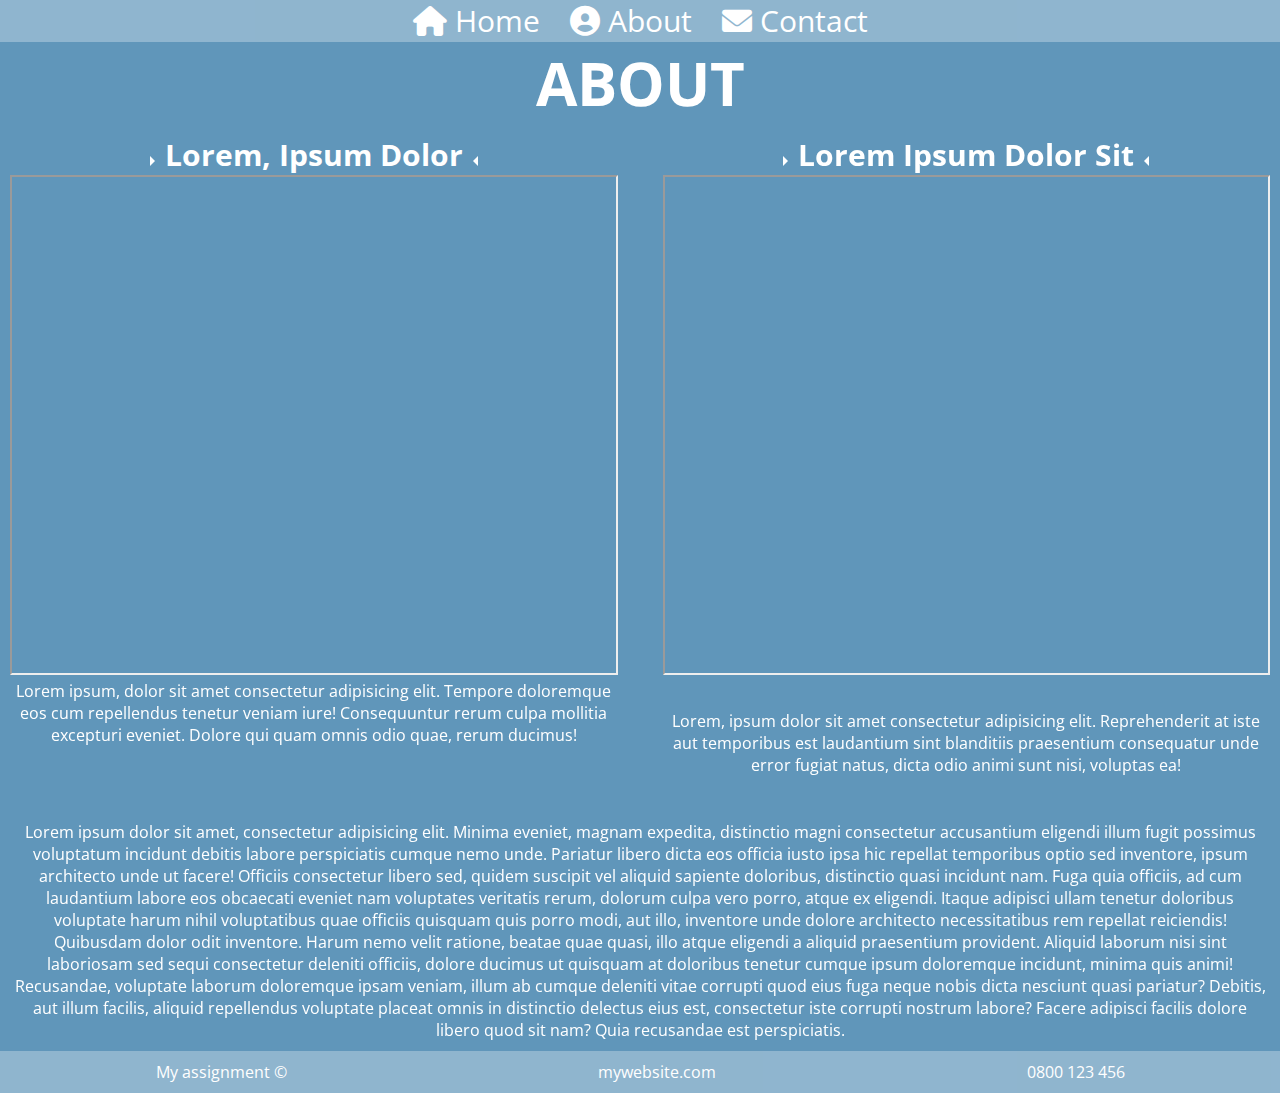
<file: anotherAssignment/about.html>
<!DOCTYPE html>
<html lang="en">
  <head>
    <meta charset="UTF-8" />
    <meta http-equiv="X-UA-Compatible" content="IE=edge" />
    <meta name="viewport" content="width=device-width, initial-scale=1.0" />
    <meta name="keywords" content="amazing, fun, christmas, jolly, " />
    <meta
      name="description"
      content="Welcome to the website for the client. Here you can see good information"/>
    <meta name="author" content="Georgia Borthwick" />
    <link rel="stylesheet" href="./assets/css/main.css" />
    <script src="./script.js" defer></script>
    <link rel="icon" href="./assets/images/favicon.ico" />
    <title>My Website|About</title>
  </head>
  <body>
      <header class="navigation">
        <a class="home" href="./index.html"><i class="fas fa-home"></i> Home</a>
        <a class="about" href="./about.html"
        ><i class="fas fa-user-circle"></i> About</a>            
      <a class="contact" href="./contact.html"
        ><i class="fas fa-envelope"></i> Contact</a>
      </header>
      <h1 class="heading-about">about</h1>
      <main class="main-about">
        <div class="row">
        <div class="col-6">
          <h3 class="small-heading">Lorem, ipsum dolor</h3>
          <iframe
            class="map"
            src="https://www.google.com/maps/embed?pb=!1m18!1m12!1m3!1d2997.9614272987506!2d174.77307931599523!3d-41.28794394843097!2m3!1f0!2f0!3f0!3m2!1i1024!2i768!4f13.1!3m3!1m2!1s0x6d38afd676282417%3A0x491e1576f1198f67!2sNew%20World%20Willis%20Street%20Metro!5e0!3m2!1sen!2snz!4v1639339183070!5m2!1sen!2snz"
          >
          </iframe>
          <p class="information">
            Lorem ipsum, dolor sit amet consectetur adipisicing elit. Tempore
            doloremque eos cum repellendus tenetur veniam iure! Consequuntur rerum
            culpa mollitia excepturi eveniet. Dolore qui quam omnis odio quae,
            rerum ducimus!
          </p>
        </div>
        <div class="col-6">
          <h3 class="small-heading">Lorem ipsum dolor sit</h3>
          <iframe
            class="my-video"
            src="https://www.youtube.com/embed/1PnVor36_40"
          ></iframe>
          <p class="information">
            Lorem, ipsum dolor sit amet consectetur adipisicing elit.
            Reprehenderit at iste aut temporibus est laudantium sint blanditiis
            praesentium consequatur unde error fugiat natus, dicta odio animi sunt
            nisi, voluptas ea!
          </p>
        </div>
        <div class="col-12">
          <p class="information">
            Lorem ipsum dolor sit amet, consectetur adipisicing elit. Minima
            eveniet, magnam expedita, distinctio magni consectetur accusantium
            eligendi illum fugit possimus voluptatum incidunt debitis labore
            perspiciatis cumque nemo unde. Pariatur libero dicta eos officia iusto
            ipsa hic repellat temporibus optio sed inventore, ipsum architecto
            unde ut facere! Officiis consectetur libero sed, quidem suscipit vel
            aliquid sapiente doloribus, distinctio quasi incidunt nam. Fuga quia
            officiis, ad cum laudantium labore eos obcaecati eveniet nam
            voluptates veritatis rerum, dolorum culpa vero porro, atque ex
            eligendi. Itaque adipisci ullam tenetur doloribus voluptate harum
            nihil voluptatibus quae officiis quisquam quis porro modi, aut illo,
            inventore unde dolore architecto necessitatibus rem repellat
            reiciendis! Quibusdam dolor odit inventore. Harum nemo velit ratione,
            beatae quae quasi, illo atque eligendi a aliquid praesentium
            provident. Aliquid laborum nisi sint laboriosam sed sequi consectetur
            deleniti officiis, dolore ducimus ut quisquam at doloribus tenetur
            cumque ipsum doloremque incidunt, minima quis animi! Recusandae,
            voluptate laborum doloremque ipsam veniam, illum ab cumque deleniti
            vitae corrupti quod eius fuga neque nobis dicta nesciunt quasi
            pariatur? Debitis, aut illum facilis, aliquid repellendus voluptate
            placeat omnis in distinctio delectus eius est, consectetur iste
            corrupti nostrum labore? Facere adipisci facilis dolore libero quod
            sit nam? Quia recusandae est perspiciatis.
          </p>
        </div>
        </div>
     </main>
    <footer>
      <div class="col-3">
        <p class="information">My assignment &copy;</p>
      </div>
      <div class="col-3">
        <p class="information">mywebsite.com</p>
      </div>
      <div class="col-3">
        <p class="information">0800 123 456</p>
        </div>
    </footer>
  </body>
</html>
</file>
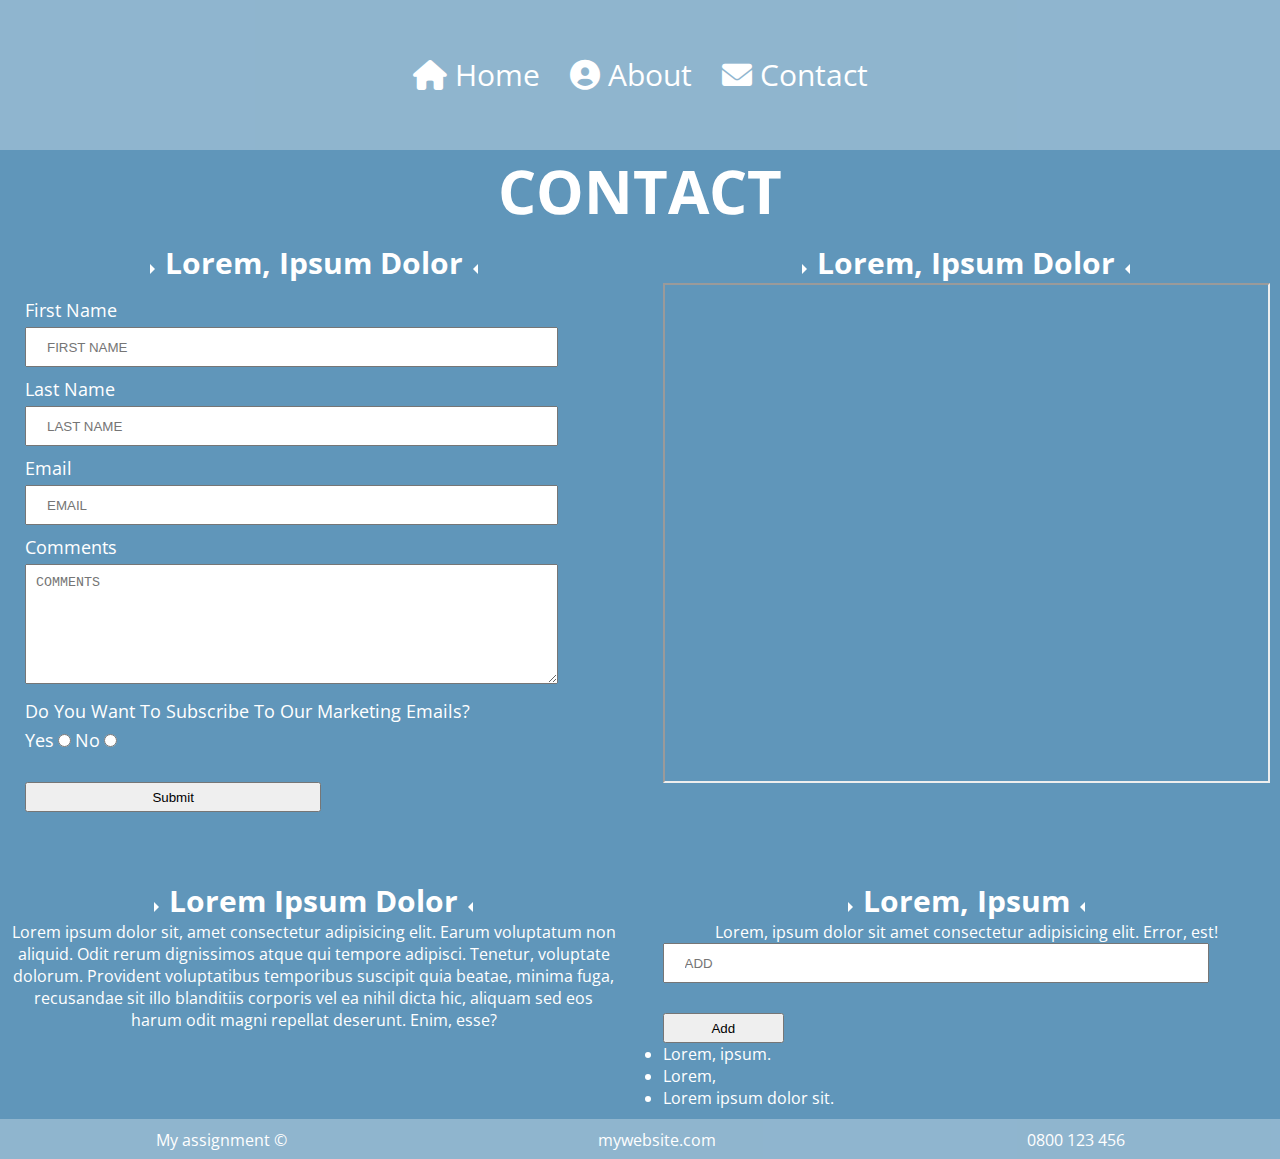
<file: anotherAssignment/contact.html>
<!DOCTYPE html>
<html lang="en">
  <head>
    <meta charset="UTF-8" />
    <meta http-equiv="X-UA-Compatible" content="IE=edge" />
    <meta name="viewport" content="width=device-width, initial-scale=1.0" />
    <meta name="keywords" content="amazing, fun, christmas, jolly, " />
    <meta
      name="description"
      content="Welcome to the website for the client. Here you can see good information"
    />
    <meta name="author" content="Georgia Borthwick" />
    <link rel="stylesheet" href="./assets/css/main.css" />
    <script src="./script.js" defer></script>
    <link rel="icon" href="./assets/images/favicon.ico" />
    <title>My Website|Contact</title>
  </head>

  <body class="container-contact">
    <header class="navigation">
      <a class="home" href="./index.html"><i class="fas fa-home"></i> Home</a>
      <a class="about" href="./about.html"
        ><i class="fas fa-user-circle"></i> About</a
      >
      <a class="contact" href="./contact.html"
        ><i class="fas fa-envelope"></i> Contact</a
      >
    </header>
    <h1 class="heading-contact">contact</h1>
    <main class="main-contact">
      <div class="row">
        <div class="col-6">
          <h3 class="small-heading">Lorem, ipsum dolor</h3>
          <form class="form">
            <label class="label" for="firstname">First name</label>
            <input type="text" id="firstname" placeholder="first name" />
            <label class="label" for="lastname">Last name</label>
            <input type="text" placeholder="last name" id="lastname" />
            <label class="label" for="email">Email</label>
            <input type="email" id="email" placeholder="email" />
            <label class="label" for="comments">Comments</label>
            <textarea id="comments" placeholder="comments"></textarea>
            <label class="label"
              >Do you want to subscribe to our marketing emails?</label
            >
            <label for="subscribe-yes">Yes</label>
            <input type="radio" id="subscribe-yes" />
            <label for="subscribe-no">No</label>
            <input type="radio" id="subscribe-no" />
            <input type="submit" />
          </form>
        </div>
        <div class="col-6">
          <h3 class="small-heading">Lorem, ipsum dolor</h3>
          <iframe
            class="map"
            src="https://www.google.com/maps/embed?pb=!1m18!1m12!1m3!1d2997.9614272987506!2d174.77307931599523!3d-41.28794394843097!2m3!1f0!2f0!3f0!3m2!1i1024!2i768!4f13.1!3m3!1m2!1s0x6d38afd676282417%3A0x491e1576f1198f67!2sNew%20World%20Willis%20Street%20Metro!5e0!3m2!1sen!2snz!4v1639339183070!5m2!1sen!2snz"
          >
          </iframe>
        </div>
        <div class="col-6">
          <h3 class="small-heading">Lorem ipsum dolor</h3>
          <p class="information">
            Lorem ipsum dolor sit, amet consectetur adipisicing elit. Earum
            voluptatum non aliquid. Odit rerum dignissimos atque qui tempore
            adipisci. Tenetur, voluptate dolorum. Provident voluptatibus
            temporibus suscipit quia beatae, minima fuga, recusandae sit illo
            blanditiis corporis vel ea nihil dicta hic, aliquam sed eos harum
            odit magni repellat deserunt. Enim, esse?
          </p>
        </div>
        <div class="col-6 feedback">
          <h3 class="small-heading">Lorem, ipsum</h3>
          <p class="information">Lorem, ipsum dolor sit amet consectetur adipisicing elit. Error, est!</p>
          <input id="addText" type="text" placeholder="add" />
          <button onclick="addItem()" id="addBtn">Add</button>
          <ul id="myList">
            <li>Lorem, ipsum.</li>
            <li>Lorem,</li>
            <li>Lorem ipsum dolor sit.</li>
          </ul>
        </div>
      </div>
    </main>
    <footer>
      <div class="col-3">
        <p class="information">My assignment &copy;</p>
      </div>
      <div class="col-3">
        <p class="information">mywebsite.com</p>
      </div>
      <div class="col-3">
        <p class="information">0800 123 456</p>
      </div>
    </footer>
  </body>
</html>
</file>
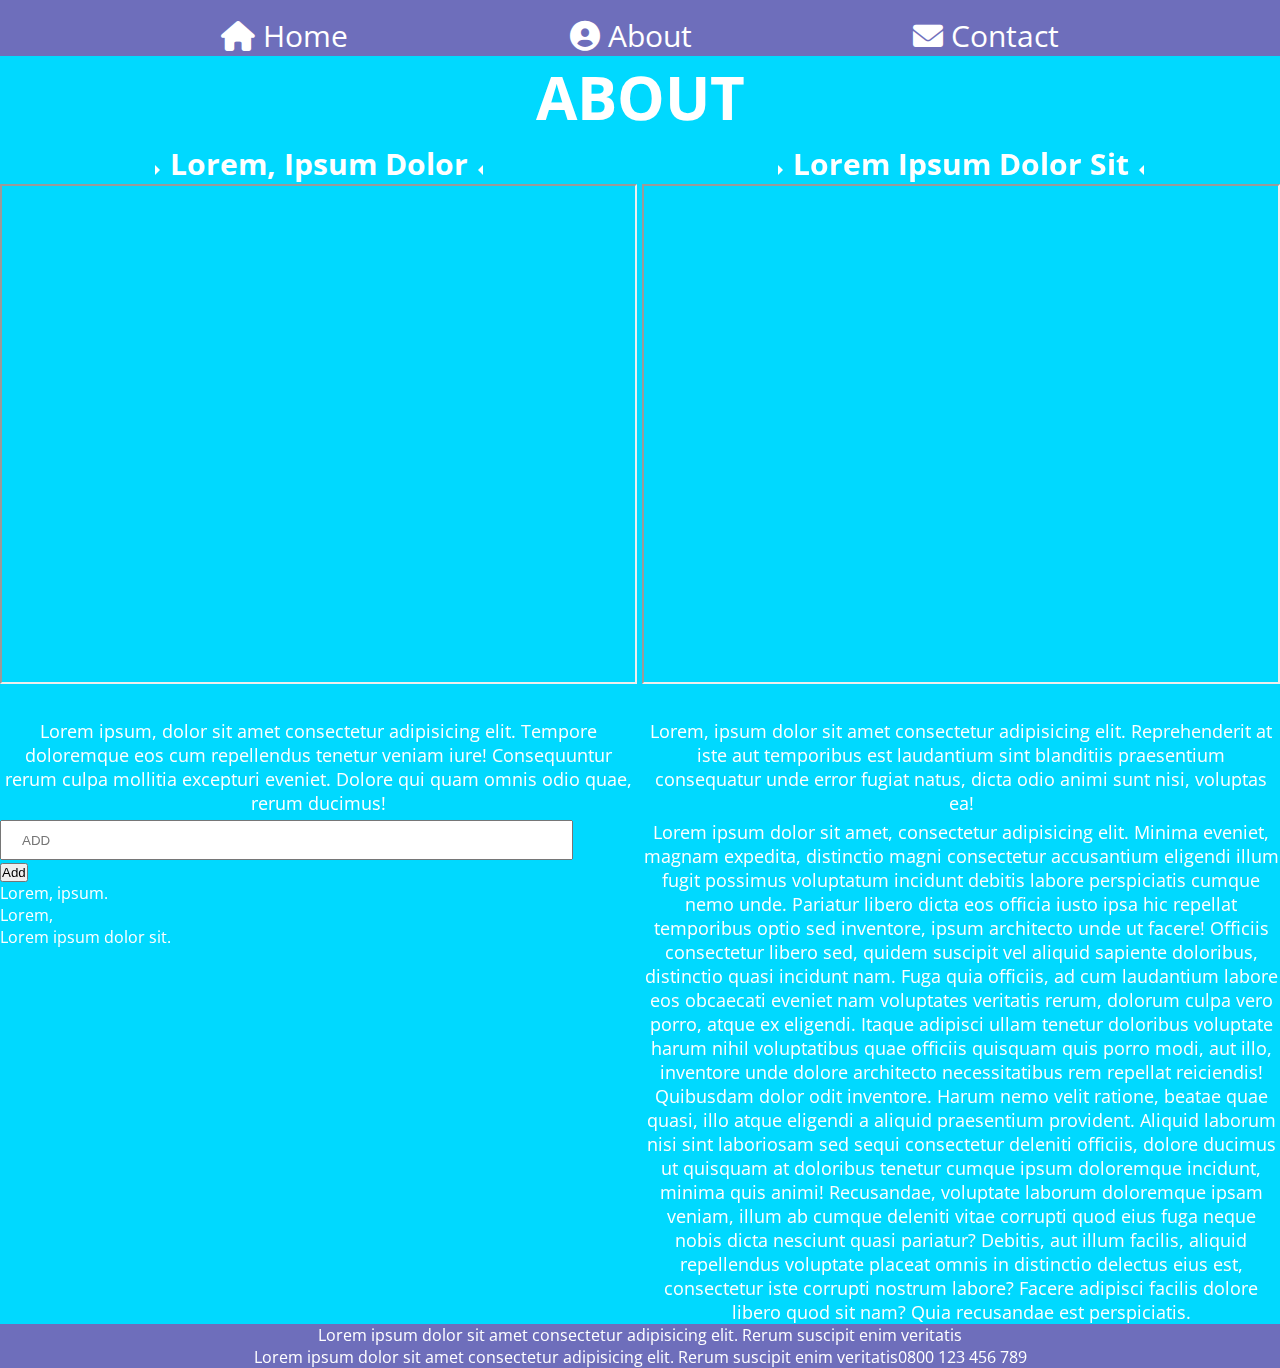
<file: finalAssignment/about.html>
<!DOCTYPE html>
<html lang="en">
<head>
    <meta charset="UTF-8">
    <meta http-equiv="X-UA-Compatible" content="IE=edge">
    <meta name="viewport" content="width=device-width, initial-scale=1.0">
    <meta name="keywords" content="amazing, fun, christmas, jolly, ">
    <meta name="description" content="Welcome to the website for the client. Here you can see good information">
    <meta name="author" content="Georgia Borthwick">
    <link rel="stylesheet" href="./assets/css/main.css">
    <link rel="icon" href="./assets/images/favicon.ico">
    <script src="./script.js" defer></script>

    <title>My Website|About</title>
</head>
<header>
<ul class="navigation">
    <li><a class="home" href="./index.html"><i class="fas fa-home"></i> Home</a></li>
    <li><a class="about" href="./about.html"><i class="fas fa-user-circle"></i> About</a></li>
    <li><a class="contact" href="./contact.html"><i class="fas fa-envelope"></i> Contact</a></li>
</ul>    
</nav>
</header>
<h1 class="main-heading">about</h1>
<body>
    <main class="main-about">

<div class="col-6">
<h3 class="small-heading">Lorem, ipsum dolor</h3>
<iframe
class="map" src="https://www.google.com/maps/embed?pb=!1m18!1m12!1m3!1d2997.9614272987506!2d174.77307931599523!3d-41.28794394843097!2m3!1f0!2f0!3f0!3m2!1i1024!2i768!4f13.1!3m3!1m2!1s0x6d38afd676282417%3A0x491e1576f1198f67!2sNew%20World%20Willis%20Street%20Metro!5e0!3m2!1sen!2snz!4v1639339183070!5m2!1sen!2snz">
    </iframe>
<p class="information">Lorem ipsum, dolor sit amet consectetur adipisicing elit. Tempore doloremque eos cum repellendus tenetur veniam iure! Consequuntur rerum culpa mollitia excepturi eveniet. Dolore qui quam omnis odio quae, rerum ducimus!</p>
</div>
<div class="col-6">
    <h3 class="small-heading">Lorem ipsum dolor sit</h3>
    <iframe class="my-video" src="https://www.youtube.com/embed/1PnVor36_40"></iframe>
    <p class="information">Lorem, ipsum dolor sit amet consectetur adipisicing elit. Reprehenderit at iste aut temporibus est laudantium sint blanditiis praesentium consequatur unde error fugiat natus, dicta odio animi sunt nisi, voluptas ea!</p>
</div>
<div class="col-6">
    <input id="addText" type="text" placeholder="add">
    <button onclick="addItem()" id="addBtn">Add</button>
    <ul id="myList">
        <li>Lorem, ipsum.</li>
        <li>Lorem,</li>
        <li>Lorem ipsum dolor sit.</li>
    </ul>
    </div>
<div class="col-6">
<p class="information">Lorem ipsum dolor sit amet, consectetur adipisicing elit. Minima eveniet, magnam expedita, distinctio magni consectetur accusantium eligendi illum fugit possimus voluptatum incidunt debitis labore perspiciatis cumque nemo unde. Pariatur libero dicta eos officia iusto ipsa hic repellat temporibus optio sed inventore, ipsum architecto unde ut facere! Officiis consectetur libero sed, quidem suscipit vel aliquid sapiente doloribus, distinctio quasi incidunt nam. Fuga quia officiis, ad cum laudantium labore eos obcaecati eveniet nam voluptates veritatis rerum, dolorum culpa vero porro, atque ex eligendi. Itaque adipisci ullam tenetur doloribus voluptate harum nihil voluptatibus quae officiis quisquam quis porro modi, aut illo, inventore unde dolore architecto necessitatibus rem repellat reiciendis! Quibusdam dolor odit inventore. Harum nemo velit ratione, beatae quae quasi, illo atque eligendi a aliquid praesentium provident. Aliquid laborum nisi sint laboriosam sed sequi consectetur deleniti officiis, dolore ducimus ut quisquam at doloribus tenetur cumque ipsum doloremque incidunt, minima quis animi! Recusandae, voluptate laborum doloremque ipsam veniam, illum ab cumque deleniti vitae corrupti quod eius fuga neque nobis dicta nesciunt quasi pariatur? Debitis, aut illum facilis, aliquid repellendus voluptate placeat omnis in distinctio delectus eius est, consectetur iste corrupti nostrum labore? Facere adipisci facilis dolore libero quod sit nam? Quia recusandae est perspiciatis.
</p>
</div>
</main>
</body>
<footer>
    <div class="col-3">
    <p>Lorem ipsum dolor sit amet consectetur adipisicing elit. Rerum suscipit enim veritatis</p>
    </div>
    <div class="col-3">
     <p>Lorem ipsum dolor sit amet consectetur adipisicing elit. Rerum suscipit enim veritatis</p>
     </div>
     <div class="col-3">
     <p>0800 123 456 789</p>
     </div>
</footer>
</html>
</file>
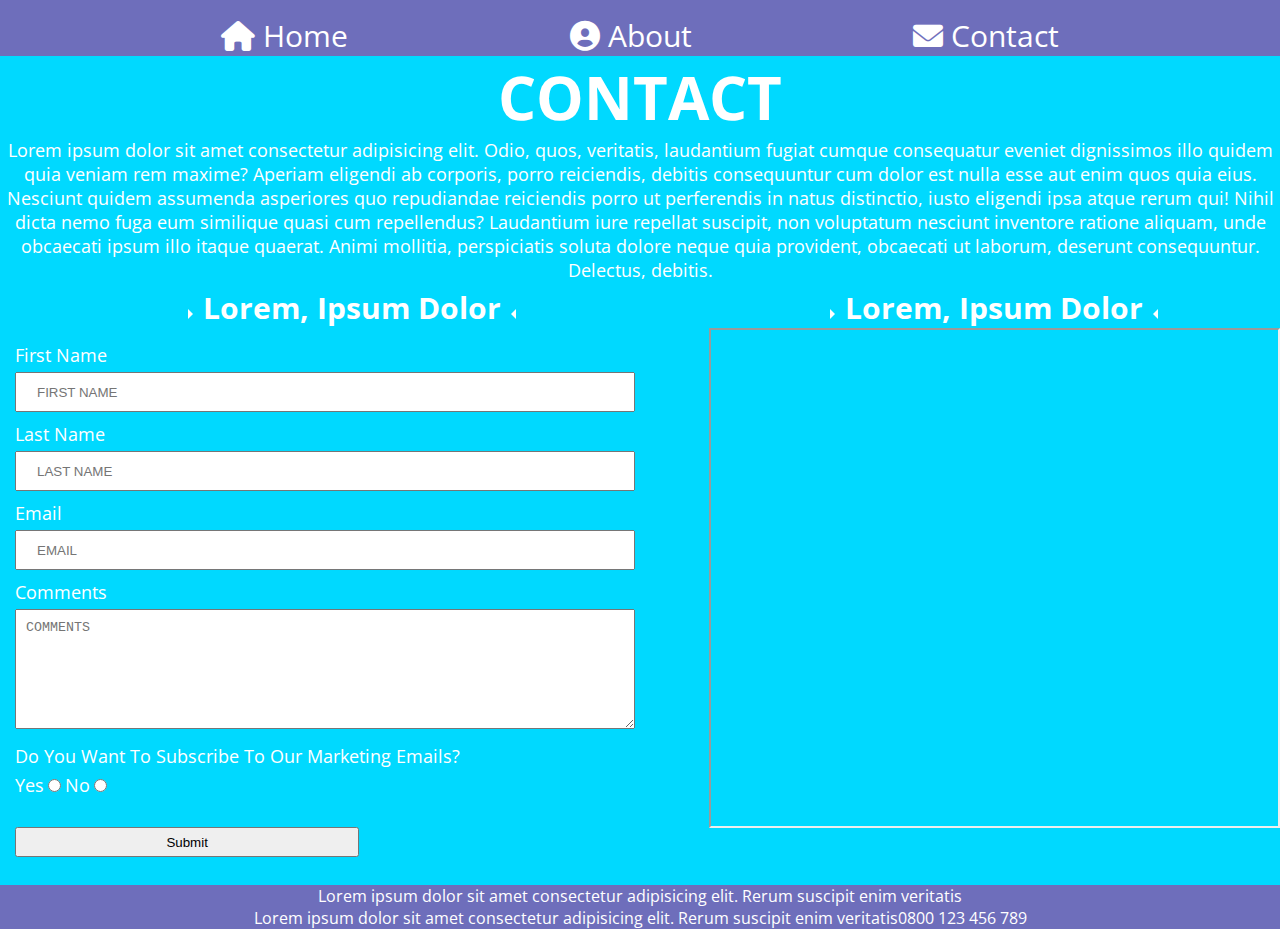
<file: finalAssignment/contact.html>
<!DOCTYPE html>
<html lang="en">
<head>
    <meta charset="UTF-8">
    <meta http-equiv="X-UA-Compatible" content="IE=edge">
    <meta name="viewport" content="width=device-width, initial-scale=1.0">
    <meta name="keywords" content="amazing, fun, christmas, jolly, ">
    <meta name="description" content="Welcome to the website for the client. Here you can see good information">
    <meta name="author" content="Georgia Borthwick">
    <link rel="stylesheet" href="./assets/css/main.css">
    <link rel="icon" href="./assets/images/favicon.ico">
    <script src="./script.js" defer></script>

    <title>My Website|About</title>
</head>
<header>
<ul class="navigation">
    <li><a class="home" href="./index.html"><i class="fas fa-home"></i> Home</a></li>
    <li><a class="about" href="./about.html"><i class="fas fa-user-circle"></i> About</a></li>
    <li><a class="contact" href="./contact.html"><i class="fas fa-envelope"></i> Contact</a></li>
</ul>    
</nav>
</header>
<h1 class="main-heading">contact</h1>
<body>
      <p class="information">Lorem ipsum dolor sit amet consectetur adipisicing elit. Odio, quos, veritatis, laudantium fugiat cumque consequatur eveniet dignissimos illo quidem quia veniam rem maxime? Aperiam eligendi ab corporis, porro reiciendis, debitis consequuntur cum dolor est nulla esse aut enim quos quia eius. Nesciunt quidem assumenda asperiores quo repudiandae reiciendis porro ut perferendis in natus distinctio, iusto eligendi ipsa atque rerum qui! Nihil dicta nemo fuga eum similique quasi cum repellendus? Laudantium iure repellat suscipit, non voluptatum nesciunt inventore ratione aliquam, unde obcaecati ipsum illo itaque quaerat. Animi mollitia, perspiciatis soluta dolore neque quia provident, obcaecati ut laborum, deserunt consequuntur. Delectus, debitis.</p>
    <main class="main-contact">
<div class="col-6">
<h3 class="small-heading">Lorem, ipsum dolor</h3>
    <form class="form">
        <label class="label" for="firstname">First name</label>
        <input type="text" id="firstname" placeholder="first name"/>
        <label class="label" for="lastname">Last name</label>
        <input type="text" placeholder="last name" id="lastname"/>
        <label class="label" for="email">Email</label>
        <input type="email" id="email" placeholder="email"/>
        <label class="label" for="comments">Comments</label>
        <textarea id="comments" placeholder="comments"></textarea>
        <label class="label" for="subscribe">Do you want to subscribe to our marketing emails?</label>
        <label for="subscribe-yes">Yes</label>
        <input type="radio" name="subscribe-yes">
        <label for="subscribe-no">No</label>
        <input type="radio" name="subscribe-no">
        <input type="submit"/>
    </form>
</div>
<div class="col-6">
<h3 class="small-heading">Lorem, ipsum dolor</h3>
    <iframe
class="map" src="https://www.google.com/maps/embed?pb=!1m18!1m12!1m3!1d2997.9614272987506!2d174.77307931599523!3d-41.28794394843097!2m3!1f0!2f0!3f0!3m2!1i1024!2i768!4f13.1!3m3!1m2!1s0x6d38afd676282417%3A0x491e1576f1198f67!2sNew%20World%20Willis%20Street%20Metro!5e0!3m2!1sen!2snz!4v1639339183070!5m2!1sen!2snz">
    </iframe>
</div>
</main>
</body>
<footer>
    <div class="col-3">
    <p>Lorem ipsum dolor sit amet consectetur adipisicing elit. Rerum suscipit enim veritatis</p>
    </div>
    <div class="col-3">
     <p>Lorem ipsum dolor sit amet consectetur adipisicing elit. Rerum suscipit enim veritatis</p>
     </div>
     <div class="col-3">
     <p>0800 123 456 789</p>
     </div>
</footer>
</html>
</file>
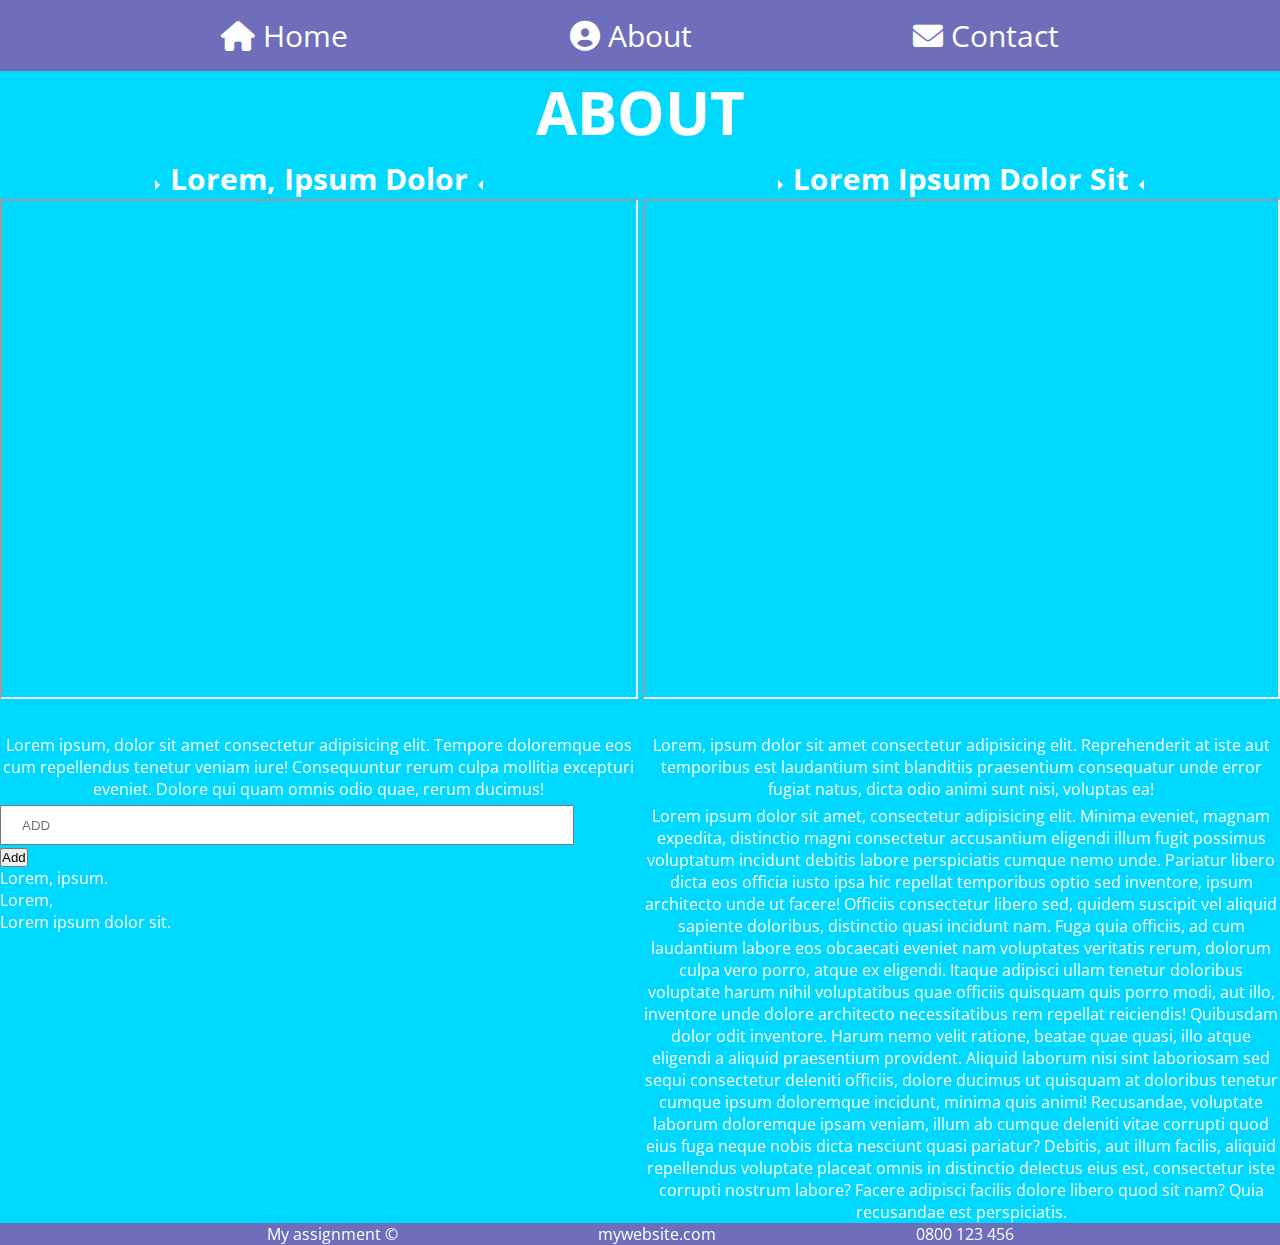
<file: finalAssignment/finalAssignment/about.html>
<!DOCTYPE html>
<html lang="en">
  <head>
    <meta charset="UTF-8" />
    <meta http-equiv="X-UA-Compatible" content="IE=edge" />
    <meta name="viewport" content="width=device-width, initial-scale=1.0" />
    <meta name="keywords" content="amazing, fun, christmas, jolly, " />
    <meta
      name="description"
      content="Welcome to the website for the client. Here you can see good information"
    />
    <meta name="author" content="Georgia Borthwick" />
    <link rel="stylesheet" href="./assets/css/main.css" />
    <link rel="icon" href="./assets/images/favicon.ico" />
    <script src="./script.js" defer></script>

    <title>My Website|About</title>
  </head>
  <header>
    <ul class="navigation">
      <li>
        <a class="home" href="./index.html"><i class="fas fa-home"></i> Home</a>
      </li>
      <li>
        <a class="about" href="./about.html"
          ><i class="fas fa-user-circle"></i> About</a
        >
      </li>
      <li>
        <a class="contact" href="./contact.html"
          ><i class="fas fa-envelope"></i> Contact</a
        >
      </li>
    </ul>
  </header>
  <h1 class="main-heading">about</h1>
  <body>
    <main class="main-about">
      <div class="col-6">
        <h3 class="small-heading">Lorem, ipsum dolor</h3>
        <iframe
          class="map"
          src="https://www.google.com/maps/embed?pb=!1m18!1m12!1m3!1d2997.9614272987506!2d174.77307931599523!3d-41.28794394843097!2m3!1f0!2f0!3f0!3m2!1i1024!2i768!4f13.1!3m3!1m2!1s0x6d38afd676282417%3A0x491e1576f1198f67!2sNew%20World%20Willis%20Street%20Metro!5e0!3m2!1sen!2snz!4v1639339183070!5m2!1sen!2snz"
        >
        </iframe>
        <p class="information">
          Lorem ipsum, dolor sit amet consectetur adipisicing elit. Tempore
          doloremque eos cum repellendus tenetur veniam iure! Consequuntur rerum
          culpa mollitia excepturi eveniet. Dolore qui quam omnis odio quae,
          rerum ducimus!
        </p>
      </div>
      <div class="col-6">
        <h3 class="small-heading">Lorem ipsum dolor sit</h3>
        <iframe
          class="my-video"
          src="https://www.youtube.com/embed/1PnVor36_40"
        ></iframe>
        <p class="information">
          Lorem, ipsum dolor sit amet consectetur adipisicing elit.
          Reprehenderit at iste aut temporibus est laudantium sint blanditiis
          praesentium consequatur unde error fugiat natus, dicta odio animi sunt
          nisi, voluptas ea!
        </p>
      </div>
      <div class="col-6">
        <input id="addText" type="text" placeholder="add" />
        <button onclick="addItem()" id="addBtn">Add</button>
        <ul id="myList">
          <li>Lorem, ipsum.</li>
          <li>Lorem,</li>
          <li>Lorem ipsum dolor sit.</li>
        </ul>
      </div>
      <div class="col-6">
        <p class="information">
          Lorem ipsum dolor sit amet, consectetur adipisicing elit. Minima
          eveniet, magnam expedita, distinctio magni consectetur accusantium
          eligendi illum fugit possimus voluptatum incidunt debitis labore
          perspiciatis cumque nemo unde. Pariatur libero dicta eos officia iusto
          ipsa hic repellat temporibus optio sed inventore, ipsum architecto
          unde ut facere! Officiis consectetur libero sed, quidem suscipit vel
          aliquid sapiente doloribus, distinctio quasi incidunt nam. Fuga quia
          officiis, ad cum laudantium labore eos obcaecati eveniet nam
          voluptates veritatis rerum, dolorum culpa vero porro, atque ex
          eligendi. Itaque adipisci ullam tenetur doloribus voluptate harum
          nihil voluptatibus quae officiis quisquam quis porro modi, aut illo,
          inventore unde dolore architecto necessitatibus rem repellat
          reiciendis! Quibusdam dolor odit inventore. Harum nemo velit ratione,
          beatae quae quasi, illo atque eligendi a aliquid praesentium
          provident. Aliquid laborum nisi sint laboriosam sed sequi consectetur
          deleniti officiis, dolore ducimus ut quisquam at doloribus tenetur
          cumque ipsum doloremque incidunt, minima quis animi! Recusandae,
          voluptate laborum doloremque ipsam veniam, illum ab cumque deleniti
          vitae corrupti quod eius fuga neque nobis dicta nesciunt quasi
          pariatur? Debitis, aut illum facilis, aliquid repellendus voluptate
          placeat omnis in distinctio delectus eius est, consectetur iste
          corrupti nostrum labore? Facere adipisci facilis dolore libero quod
          sit nam? Quia recusandae est perspiciatis.
        </p>
      </div>
    </main>
    <footer>
      <div class="col-3">
        <p>My assignment &copy;</p>
      </div>
      <div class="col-3">
        <p>mywebsite.com</p>
      </div>
      <div class="col-3">
        <p>0800 123 456</p>
      </div>
    </footer>
  </body>
</html>
</file>
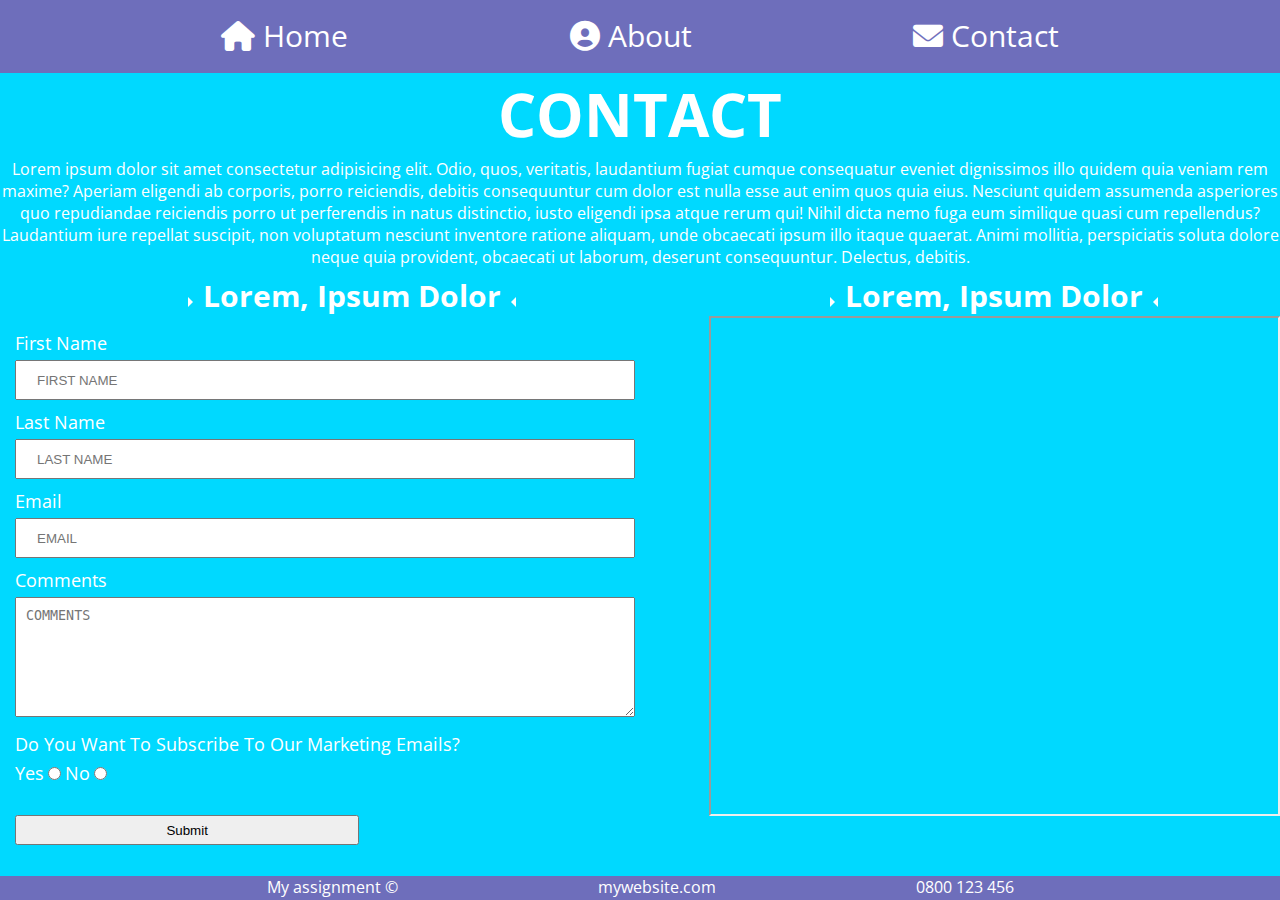
<file: finalAssignment/finalAssignment/contact.html>
<!DOCTYPE html>
<html lang="en">
  <head>
    <meta charset="UTF-8" />
    <meta http-equiv="X-UA-Compatible" content="IE=edge" />
    <meta name="viewport" content="width=device-width, initial-scale=1.0" />
    <meta name="keywords" content="amazing, fun, christmas, jolly, " />
    <meta
      name="description"
      content="Welcome to the website for the client. Here you can see good information"
    />
    <meta name="author" content="Georgia Borthwick" />
    <link rel="stylesheet" href="./assets/css/main.css" />
    <link rel="icon" href="./assets/images/favicon.ico" />
    <script src="./script.js" defer></script>

    <title>My Website|About</title>
  </head>
  <header>
    <ul class="navigation">
      <li>
        <a class="home" href="./index.html"><i class="fas fa-home"></i> Home</a>
      </li>
      <li>
        <a class="about" href="./about.html"
          ><i class="fas fa-user-circle"></i> About</a
        >
      </li>
      <li>
        <a class="contact" href="./contact.html"
          ><i class="fas fa-envelope"></i> Contact</a
        >
      </li>
    </ul>
  </header>
  <h1 class="main-heading">contact</h1>
  <body>
    <p class="information">
      Lorem ipsum dolor sit amet consectetur adipisicing elit. Odio, quos,
      veritatis, laudantium fugiat cumque consequatur eveniet dignissimos illo
      quidem quia veniam rem maxime? Aperiam eligendi ab corporis, porro
      reiciendis, debitis consequuntur cum dolor est nulla esse aut enim quos
      quia eius. Nesciunt quidem assumenda asperiores quo repudiandae reiciendis
      porro ut perferendis in natus distinctio, iusto eligendi ipsa atque rerum
      qui! Nihil dicta nemo fuga eum similique quasi cum repellendus? Laudantium
      iure repellat suscipit, non voluptatum nesciunt inventore ratione aliquam,
      unde obcaecati ipsum illo itaque quaerat. Animi mollitia, perspiciatis
      soluta dolore neque quia provident, obcaecati ut laborum, deserunt
      consequuntur. Delectus, debitis.
    </p>
    <main class="main-contact">
      <div class="col-6">
        <h3 class="small-heading">Lorem, ipsum dolor</h3>
        <form class="form">
          <label class="label" for="firstname">First name</label>
          <input type="text" id="firstname" placeholder="first name" />
          <label class="label" for="lastname">Last name</label>
          <input type="text" placeholder="last name" id="lastname" />
          <label class="label" for="email">Email</label>
          <input type="email" id="email" placeholder="email" />
          <label class="label" for="comments">Comments</label>
          <textarea id="comments" placeholder="comments"></textarea>
          <label class="label"
            >Do you want to subscribe to our marketing emails?</label
          >
          <label for="subscribe-yes">Yes</label>
          <input type="radio" id="subscribe-yes" />
          <label for="subscribe-no">No</label>
          <input type="radio" id="subscribe-no" />
          <input type="submit" />
        </form>
      </div>
      <div class="col-6">
        <h3 class="small-heading">Lorem, ipsum dolor</h3>
        <iframe
          class="map"
          src="https://www.google.com/maps/embed?pb=!1m18!1m12!1m3!1d2997.9614272987506!2d174.77307931599523!3d-41.28794394843097!2m3!1f0!2f0!3f0!3m2!1i1024!2i768!4f13.1!3m3!1m2!1s0x6d38afd676282417%3A0x491e1576f1198f67!2sNew%20World%20Willis%20Street%20Metro!5e0!3m2!1sen!2snz!4v1639339183070!5m2!1sen!2snz"
        >
        </iframe>
      </div>
    </main>
    <footer>
      <div class="col-3">
        <p>My assignment &copy;</p>
      </div>
      <div class="col-3">
        <p>mywebsite.com</p>
      </div>
      <div class="col-3">
        <p>0800 123 456</p>
      </div>
    </footer>
  </body>
</html>
</file>
<file: anotherAssignment/assets/css/main.css>
@import url('https://cdnjs.cloudflare.com/ajax/libs/font-awesome/6.0.0-beta3/css/all.min.css');
@import url(./components.css);
@import url(./global.css);
@import url(./typography.css);
@import url(./layout.css);
</file>
<file: finalAssignment/assets/css/main.css>
@import url('https://cdnjs.cloudflare.com/ajax/libs/font-awesome/6.0.0-beta3/css/all.min.css');
@import url(./components.css);
@import url(./global.css);
@import url(./typography.css);
@import url(./layout.css);
</file>
<file: finalAssignment/finalAssignment/assets/css/main.css>
@import url('https://cdnjs.cloudflare.com/ajax/libs/font-awesome/6.0.0-beta3/css/all.min.css');
@import url(./components.css);
@import url(./global.css);
@import url(./typography.css);
@import url(./layout.css);
</file>
